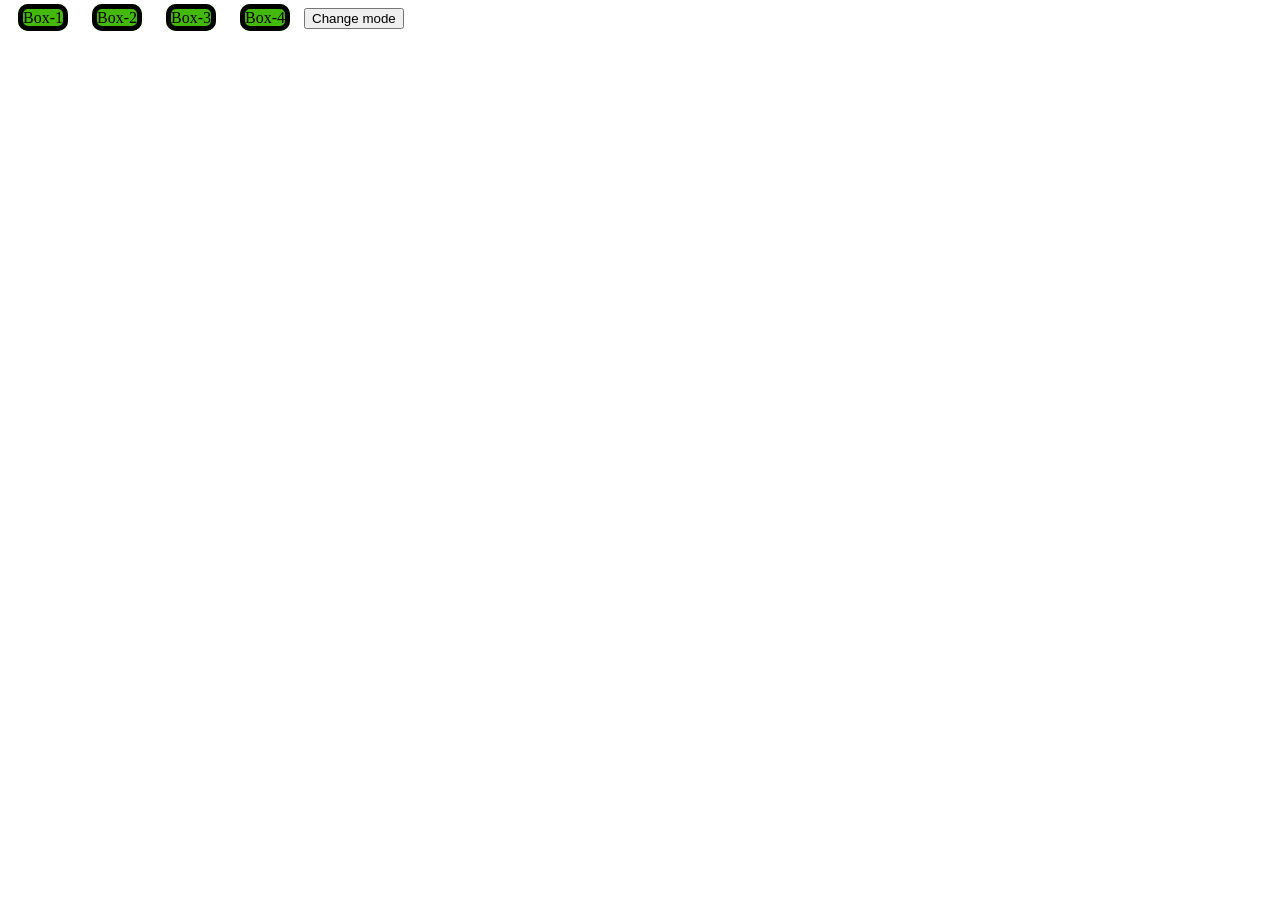
<file: 04_variable_js/index.html>
<!DOCTYPE html>
<html lang="en">
<head>
    <meta charset="UTF-8">
    <meta name="viewport" content="width=device-width, initial-scale=1.0">
    <title>Document</title>
    <link rel="stylesheet" href="./index.css">
</head>
<style>
    /* -----------THis is fo CSS(Display-property responsive web designe)------------- */
    
    .box {
        height: 100px;
        width: 100px;
        background-color: rgb(67, 185, 12);
        text-align: center;
        border: 5px solid black;
        border-radius: 10px;
        margin: 10px;
        display: inline;
    }
   
    
</style>
<body>
    <!-- -------------THis is for HTML(display property responisve web-designe)------------ -->
     <div id="box1" class="box">Box-1</div>
     <div id="box2" class="box">Box-2</div>
     <div id="box3" class="box">Box-3</div>
     <div id="box4" class="box">Box-4</div>

    
     <button id="mode">Change mode</button>    


     
</body>
<script src="./index.js"></script>
</html>
</file>
<file: 04_variable_js/index.css>
/* THis is my comment */
.facebook-custom,
.twitter-custom {
  background-color: green;
  color: pink;
}

.section1 {
  padding: 1em;
  background-color: lime;
  margin-bottom: 1em;
}

.section2 {
  padding: 1em;
  background-color: #eee;
}
</file>
